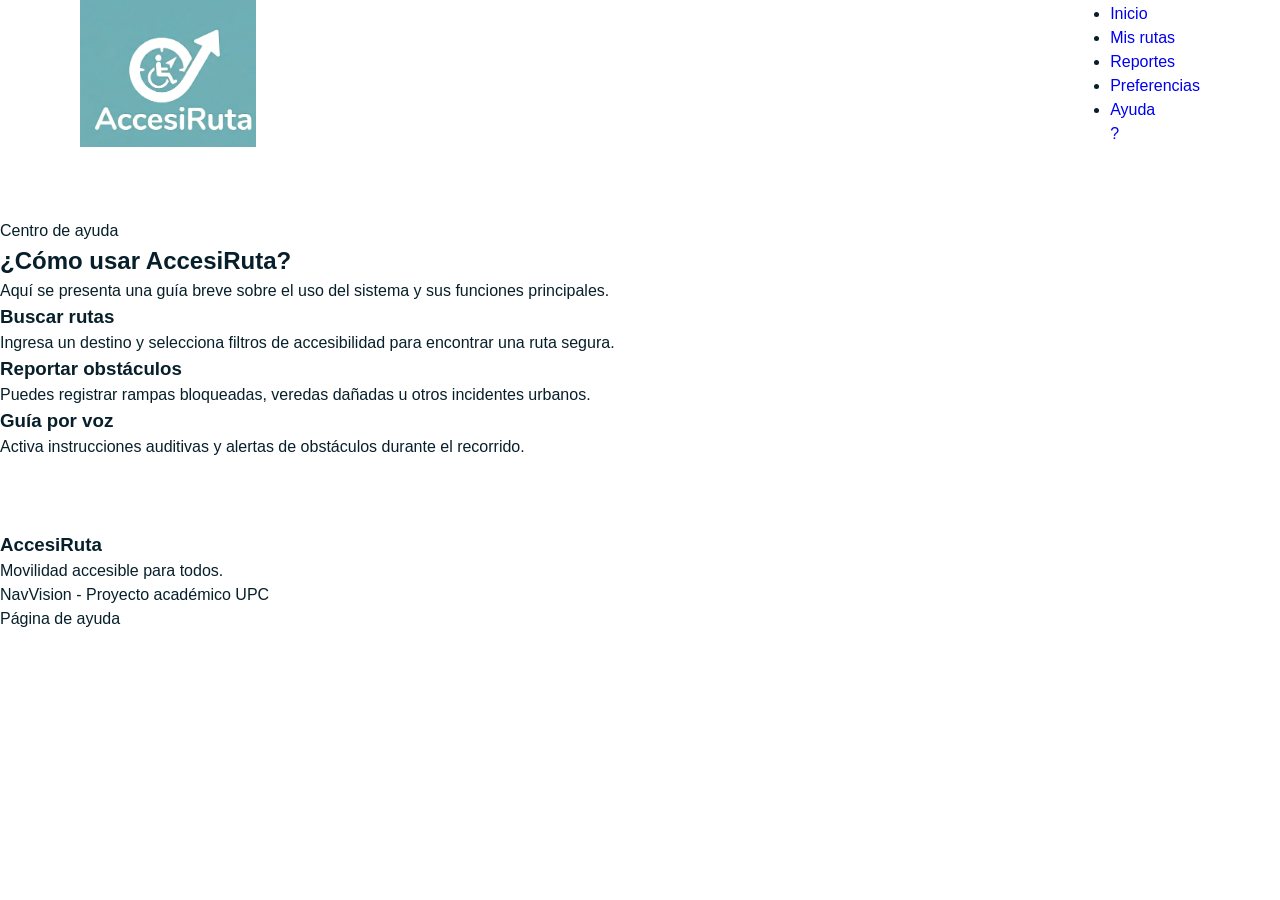
<file: docs/help.html>
<!DOCTYPE html>
<html lang="es">
<head>
    <meta charset="UTF-8">
    <meta name="description" content="Centro de ayuda de AccesiRuta">
    <meta name="viewport" content="width=device-width, initial-scale=1.0">
    <title>Ayuda | AccesiRuta</title>
    <link rel="icon" href="favicon.ico">
    <link rel="stylesheet" href="assets/styles/styles.css">
</head>

<body class="help-page">

<header>
    <nav class="navbar">
        <div class="brand">
            <img src="assets/images/logo-accesiruta.png" alt="Logo de AccesiRuta">
            <span>AccesiRuta</span>
        </div>

        <div class="nav-right">
            <ul class="menu">
                <li><a href="index.html">Inicio</a></li>
                <li><a href="index.html#demo">Mis rutas</a></li>
                <li><a href="index.html#funciones">Reportes</a></li>
                <li><a href="index.html#usuarios">Preferencias</a></li>
                <li><a href="index.html#contacto">Ayuda</a></li>
            </ul>

            <a href="help.html" target="_blank" class="help-icon">?</a>
        </div>
    </nav>
</header>

<main>
    <section class="section">
        <div class="section-title">
            <p class="label">Centro de ayuda</p>
            <h2>¿Cómo usar AccesiRuta?</h2>
            <p>
                Aquí se presenta una guía breve sobre el uso del sistema y sus funciones principales.
            </p>
        </div>

        <div class="solution-grid">
            <div class="solution-box">
                <h3>Buscar rutas</h3>
                <p>Ingresa un destino y selecciona filtros de accesibilidad para encontrar una ruta segura.</p>
            </div>

            <div class="solution-box">
                <h3>Reportar obstáculos</h3>
                <p>Puedes registrar rampas bloqueadas, veredas dañadas u otros incidentes urbanos.</p>
            </div>

            <div class="solution-box">
                <h3>Guía por voz</h3>
                <p>Activa instrucciones auditivas y alertas de obstáculos durante el recorrido.</p>
            </div>
        </div>
    </section>
</main>

<footer>
    <div class="footer-content">
        <div>
            <h3>AccesiRuta</h3>
            <p>Movilidad accesible para todos.</p>
        </div>

        <div>
            <p>NavVision - Proyecto académico UPC</p>
            <p>Página de ayuda</p>
        </div>
    </div>
</footer>

</body>
</html>
</file>
<file: docs/assets/styles/styles.css>
:root {
    --primary: #0f7f73;
    --primary-dark: #0b5f57;
    --primary-light: #dff4f1;
    --secondary: #2fb7a4;
    --accent: #ff6b4a;
    --accent-dark: #e0522f;
    --text-dark: #071f2a;
    --text-muted: #4d6470;
    --white: #ffffff;
    --soft-bg: #eefaf8;
    --card-border: #c7ddd9;
    --danger: #e51f2f;
    --warning: #e38900;
    --blue: #2467e8;
    --purple: #5967d8;
    --footer: #082530;
    --transition-fast: 0.18s ease;
    --transition-med: 0.35s cubic-bezier(0.22, 1, 0.36, 1);
}

* {
    box-sizing: border-box;
    margin: 0;
    padding: 0;
}

html {
    scroll-behavior: smooth;
}

body {
    font-family: Arial, Helvetica, sans-serif;
    background: var(--white);
    color: var(--text-dark);
    line-height: 1.5;
    transition: background var(--transition-med), color var(--transition-med);
}

a {
    text-decoration: none;
}
/* Elemento disponible para lectores de pantalla, sin ocupar espacio visual. */
.sr-only {
    position: absolute !important;
    width: 1px !important;
    height: 1px !important;
    padding: 0 !important;
    margin: -1px !important;
    overflow: hidden !important;
    clip: rect(0, 0, 0, 0) !important;
    white-space: nowrap !important;
    border: 0 !important;
}


@media (prefers-reduced-motion: reduce) {
    * {
        animation-duration: 0.001ms !important;
        animation-iteration-count: 1 !important;
        transition-duration: 0.001ms !important;
        scroll-behavior: auto !important;
    }
}

/* ============ HIGH CONTRAST MODE (live accessibility demo) ============ */

body.high-contrast {
    --primary: #ffcc00;
    --primary-dark: #ffcc00;
    --primary-light: #1a1a1a;
    --secondary: #ffcc00;
    --accent: #ffcc00;
    --accent-dark: #ffe066;
    --text-dark: #ffffff;
    --text-muted: #f2f2f2;
    --white: #000000;
    --soft-bg: #0a0a0a;
    --card-border: #ffcc00;
    --footer: #000000;
}

body.high-contrast .site-header {
    background: #000000;
    border-bottom: 3px solid #ffcc00;
}

/* Fix: .brand, .nav-menu a, .contrast-toggle and .site-footer text used
   var(--white), which becomes black in high-contrast mode, making them
   invisible against the black header/footer background. Force them to a
   bright color explicitly so they stay readable. */
body.high-contrast .brand,
body.high-contrast .nav-menu a,
body.high-contrast .contrast-toggle,
body.high-contrast .icon-btn,
body.high-contrast .site-footer,
body.high-contrast .site-footer h3,
body.high-contrast .site-footer p {
    color: #ffffff;
}

body.high-contrast .contrast-toggle {
    border-color: #ffcc00;
}

body.high-contrast .contrast-toggle.active {
    color: #000000;
}

body.high-contrast .icon-btn {
    border: 1px solid #ffcc00;
}

body.high-contrast .icon-btn.voice-off {
    color: rgba(255, 255, 255, 0.55);
}

body.high-contrast .login-nav-link {
    background: #ffcc00;
    color: #000000;
    font-weight: 900;
}

body.high-contrast .admin-nav-link {
    background: rgba(255, 204, 0, 0.16);
    border: 1px solid #ffcc00;
}

body.high-contrast .menu-button {
    background: #000000;
    color: #ffcc00;
    border-color: #ffcc00;
}

body.high-contrast .nav-menu.active {
    background: #000000;
    border-top: 1px solid #ffcc00;
}

body.high-contrast .info-card,
body.high-contrast .feature-card,
body.high-contrast .step-card,
body.high-contrast .stat-card,
body.high-contrast .phone-card,
body.high-contrast .contact-form,
body.high-contrast .search-route-map,
body.high-contrast .testimonial-carousel {
    border: 2px solid #ffcc00;
    background: #000000;
}

body.high-contrast .primary-button,
body.high-contrast .terms-accept-button,
body.high-contrast .map-action-button {
    background: #ffcc00;
    color: #000000;
    border-color: #ffcc00;
    font-weight: 900;
}

body.high-contrast .secondary-button,
body.high-contrast .secondary-action-button,
body.high-contrast .location-permission-button,
body.high-contrast .speak-button {
    background: #000000;
    color: #ffcc00;
    border-color: #ffcc00;
}

body.high-contrast .speak-button.speaking {
    background: #ffcc00;
    color: #000000;
}

body.high-contrast .demo-form input,
body.high-contrast .demo-form select,
body.high-contrast .contact-form input,
body.high-contrast .contact-form select,
body.high-contrast .map-modal-body input {
    background: #000000;
    color: #ffffff;
    border: 2px solid #ffcc00;
}

body.high-contrast .hero-section,
body.high-contrast .app-preview-container {
    background: #0a0a0a;
}

/* Fix: unselected access-need / priority-chip cards were near-white with
   white text in high-contrast mode, making the label invisible. */
body.high-contrast .access-need,
body.high-contrast .priority-chip {
    background: #000000;
    border: 2px solid #ffcc00;
}

body.high-contrast .access-need span,
body.high-contrast .priority-chip span {
    color: #ffffff;
}

body.high-contrast .access-need.selected,
body.high-contrast .priority-chip.selected {
    background: #ffcc00;
    border-color: #ffcc00;
}

body.high-contrast .access-need.selected span,
body.high-contrast .priority-chip.selected span {
    color: #000000;
}

body.high-contrast .field-hint,
body.high-contrast .other-obstacle-wrap label {
    color: #f2f2f2;
}

/* Fix: .register-terms-container/.register-terms-label kept their fixed
   light background and dark text in every mode, but the more specific
   ".demo-form label" rule overrode the text to var(--text-dark) (white in
   high-contrast), leaving white text on a near-white box. */
body.high-contrast .register-terms-container {
    background: #000000;
    border-color: #ffcc00;
}

body.high-contrast .register-terms-label {
    color: #ffffff;
}

body.high-contrast .terms-open-button {
    color: #ffcc00;
}

body.high-contrast .form-message-success {
    color: #ffcc00;
}

body.high-contrast .form-message-error {
    color: #ff6b6b;
}

body.high-contrast .admin-table th {
    background: #1a1a1a;
    color: #ffcc00;
}

body.high-contrast .admin-table td {
    color: #ffffff;
}

body.high-contrast .status-select {
    background: #000000;
    color: #ffffff;
}

/* Fix: .toast background used var(--text-dark), which becomes white in
   high-contrast mode, while its text color was a fixed white — making
   every toast (including "Modo alto contraste activado") invisible. */
body.high-contrast .toast {
    background: #000000;
    color: #ffffff;
    border: 1px solid #ffcc00;
    border-left: 5px solid #ffcc00;
}

body.high-contrast .toast.toast-error {
    border-left-color: #ff6b6b;
}

/* ============ HEADER ============ */

.site-header {
    background: var(--primary);
    color: var(--white);
    position: sticky;
    top: 0;
    z-index: 1000;
    transition: background var(--transition-med);
}

.navbar {
    width: min(1120px, 92%);
    margin: 0 auto;
    min-height: 68px;
    display: flex;
    justify-content: space-between;
    align-items: center;
    gap: 24px;
}

.brand {
    display: flex;
    align-items: center;
    gap: 10px;
    color: var(--white);
    font-weight: 800;
    font-size: 20px;
}

.brand-logo {
    width: 42px;
    height: 42px;
    border-radius: 10px;
    object-fit: cover;
}

.navbar-right {
    display: flex;
    align-items: center;
    gap: 14px;
}

.icon-btn {
    display: inline-flex;
    align-items: center;
    justify-content: center;
    width: 38px;
    height: 38px;
    border-radius: 999px;
    background: rgba(255, 255, 255, 0.14);
    border: 2px solid rgba(255, 255, 255, 0.5);
    color: var(--white);
    cursor: pointer;
    padding: 0;
    transition: transform var(--transition-fast), background var(--transition-fast);
}

.icon-btn svg {
    width: 17px;
    height: 17px;
}

.icon-btn:hover {
    background: rgba(255, 255, 255, 0.3);
    transform: translateY(-1px);
}

.icon-btn.voice-off {
    background: rgba(255, 255, 255, 0.08);
    color: rgba(255, 255, 255, 0.55);
}

.login-nav-link {
    display: inline-flex;
    align-items: center;
    background: var(--white);
    color: var(--primary);
    padding: 9px 16px;
    border-radius: 999px;
    font-weight: 800;
    font-size: 13px;
    cursor: pointer;
    white-space: nowrap;
    transition: transform var(--transition-fast), background var(--transition-fast);
}

.login-nav-link:hover {
    background: #f1fffd;
    transform: translateY(-1px);
}

.contrast-toggle {
    display: flex;
    align-items: center;
    gap: 6px;
    background: rgba(255, 255, 255, 0.14);
    border: 2px solid rgba(255, 255, 255, 0.5);
    color: var(--white);
    padding: 8px 12px;
    border-radius: 999px;
    cursor: pointer;
    font-size: 13px;
    font-weight: 800;
    transition: transform var(--transition-fast), background var(--transition-fast);
}

.contrast-toggle:hover {
    background: rgba(255, 255, 255, 0.3);
    transform: translateY(-1px);
}

.contrast-toggle.active {
    background: #ffcc00;
    color: #000000;
    border-color: #ffcc00;
}

.contrast-icon {
    font-size: 15px;
}

.nav-menu {
    display: flex;
    list-style: none;
    gap: 20px;
    align-items: center;
}

.nav-menu a {
    color: var(--white);
    font-size: 14px;
    font-weight: 700;
    position: relative;
}

.nav-menu a::after {
    content: "";
    position: absolute;
    left: 0;
    bottom: -4px;
    height: 2px;
    width: 0;
    background: var(--white);
    transition: width var(--transition-fast);
}

.nav-menu a:hover::after {
    width: 100%;
}

.admin-nav-link {
    background: rgba(255, 255, 255, 0.16);
    padding: 6px 12px;
    border-radius: 999px;
}

.menu-button {
    display: none;
    border: 2px solid var(--white);
    background: var(--white);
    color: var(--primary);
    padding: 9px 14px;
    border-radius: 8px;
    font-weight: 800;
    cursor: pointer;
}

/* ============ TOASTS ============ */

.toast-container {
    position: fixed;
    top: 18px;
    right: 18px;
    z-index: 5000;
    display: flex;
    flex-direction: column;
    gap: 10px;
    max-width: 320px;
}

.toast {
    background: var(--text-dark);
    color: #ffffff;
    padding: 13px 16px;
    border-radius: 10px;
    font-size: 14px;
    font-weight: 700;
    box-shadow: 0 10px 24px rgba(0, 0, 0, 0.25);
    border-left: 5px solid var(--primary);
    opacity: 0;
    transform: translateX(30px);
    animation: toastIn 0.35s ease forwards;
}

.toast.toast-error {
    border-left-color: var(--danger);
}

.toast.toast-out {
    animation: toastOut 0.3s ease forwards;
}

@keyframes toastIn {
    to { opacity: 1; transform: translateX(0); }
}

@keyframes toastOut {
    to { opacity: 0; transform: translateX(30px); }
}

/* ============ SCROLL REVEAL ============ */

.reveal {
    opacity: 0;
    transform: translateY(26px);
    transition: opacity 0.7s ease, transform 0.7s cubic-bezier(0.22, 1, 0.36, 1);
}

.reveal.revealed {
    opacity: 1;
    transform: translateY(0);
}

/* ============ HERO ============ */

.hero-section {
    background: var(--primary-light);
    padding: 78px 0;
    overflow: hidden;
}

.hero-content {
    width: min(1120px, 92%);
    margin: 0 auto;
    display: grid;
    grid-template-columns: 1.05fr 0.95fr;
    gap: 48px;
    align-items: center;
}

.hero-text h1 {
    font-size: clamp(32px, 5vw, 52px);
    line-height: 1.05;
    margin: 12px 0 18px;
    font-weight: 900;
    animation: fadeUp 0.8s ease both;
}

.hero-text .section-label {
    animation: fadeUp 0.6s ease both;
}

.hero-text p {
    font-size: 17px;
    color: var(--text-muted);
    max-width: 580px;
    animation: fadeUp 0.8s ease 0.15s both;
}

@keyframes fadeUp {
    from { opacity: 0; transform: translateY(18px); }
    to { opacity: 1; transform: translateY(0); }
}

.section-label {
    display: inline-block;
    color: var(--primary);
    font-weight: 900;
    font-size: 13px;
    margin-bottom: 8px;
}

.hero-actions {
    display: flex;
    gap: 14px;
    margin-top: 28px;
    flex-wrap: wrap;
    animation: fadeUp 0.8s ease 0.3s both;
}

/* ============ SPEAK / VOICE GUIDE BUTTONS ============ */

.speak-button {
    display: inline-flex;
    align-items: center;
    gap: 6px;
    background: transparent;
    border: 2px solid var(--primary);
    color: var(--primary);
    border-radius: 999px;
    padding: 8px 16px;
    font-size: 13px;
    font-weight: 800;
    cursor: pointer;
    margin-top: 16px;
    transition: transform var(--transition-fast), background var(--transition-fast), color var(--transition-fast);
}

.speak-button svg {
    width: 15px;
    height: 15px;
}

.speak-button:hover {
    background: var(--primary-light);
    transform: translateY(-1px);
}

.speak-button.speaking {
    background: var(--primary);
    color: var(--white);
}

.section-header .speak-button {
    margin-left: auto;
    margin-right: auto;
}

.primary-button,
.secondary-button {
    display: inline-block;
    border-radius: 10px;
    padding: 12px 22px;
    font-weight: 800;
    cursor: pointer;
    border: 2px solid var(--primary);
    font-size: 15px;
    transition: transform var(--transition-fast), background var(--transition-fast), box-shadow var(--transition-fast);
}

.primary-button {
    background: var(--primary);
    color: var(--white);
}

.primary-button:hover {
    background: var(--primary-dark);
    border-color: var(--primary-dark);
    transform: translateY(-2px);
    box-shadow: 0 10px 20px rgba(15, 127, 115, 0.25);
}

.secondary-button {
    background: var(--white);
    color: var(--primary);
}

.secondary-button:hover {
    background: #f1fffd;
    transform: translateY(-2px);
}

.hero-image {
    display: flex;
    justify-content: center;
    width: 100%;
}

.hero-map-shell {
    position: relative;
    width: min(520px, 100%);
    height: 332px;
    border-radius: 18px;
    border: 2px solid var(--card-border);
    box-shadow: 0 20px 42px rgba(6, 52, 62, 0.18);
    overflow: hidden;
    background: #e8f3f1;
    animation: fadeUp 0.8s ease 0.2s both;
}

.hero-leaflet-map,
.hero-map-fallback {
    position: absolute;
    inset: 0;
    width: 100%;
    height: 100%;
}

.hero-leaflet-map {
    z-index: 1;
    background: #e8f3f1;
}

.hero-map-fallback {
    z-index: 2;
    display: block;
    object-fit: cover;
    transition: opacity 0.25s ease, visibility 0.25s ease;
}

.hero-map-shell.map-ready .hero-map-fallback {
    opacity: 0;
    visibility: hidden;
    pointer-events: none;
}

.hero-leaflet-map:focus-visible {
    outline: 4px solid var(--accent);
    outline-offset: -4px;
}

.hero-leaflet-map .leaflet-control-zoom a {
    color: #111111;
}

.hero-leaflet-map .leaflet-control-attribution {
    font-size: 10px;
}

.accesiruta-map-pin {
    background: transparent;
    border: 0;
}

.accesiruta-map-pin .map-pin-shape {
    position: relative;
    display: block;
    width: 28px;
    height: 28px;
    background: #2f8fca;
    border: 3px solid #ffffff;
    border-radius: 50% 50% 50% 0;
    box-shadow: 0 3px 8px rgba(0, 0, 0, 0.28);
    transform: rotate(-45deg);
}

.accesiruta-map-pin .map-pin-center {
    position: absolute;
    top: 7px;
    left: 7px;
    width: 8px;
    height: 8px;
    background: #ffffff;
    border-radius: 50%;
}

body.high-contrast .hero-map-shell {
    border: 3px solid #ffcc00;
    box-shadow: none;
}

body.high-contrast .hero-leaflet-map {
    filter: contrast(1.2) saturate(0.75);
}

.path-illustration {
    width: min(420px, 100%);
    height: auto;
}

#heroPath {
    animation: drawPath 2.2s ease-out 0.3s forwards;
}

@keyframes drawPath {
    to { stroke-dashoffset: 0; }
}

.path-node {
    fill: var(--primary);
    opacity: 0;
    animation: popIn 0.4s ease 1.6s forwards;
}

.path-node.delay-1 { animation-delay: 1.9s; }
.path-node.delay-2 { animation-delay: 2.2s; }
.path-node.delay-3 { animation-delay: 2.5s; fill: var(--accent); }

@keyframes popIn {
    from { opacity: 0; transform: scale(0); }
    to { opacity: 1; transform: scale(1); }
}

.path-label {
    font-size: 13px;
    font-weight: 800;
    fill: var(--text-muted);
    opacity: 0;
    animation: popIn 0.4s ease 2.6s forwards;
}

.floating-badge circle {
    fill: var(--white);
    stroke: var(--card-border);
    stroke-width: 1.5;
}

.floating-badge text {
    font-size: 15px;
    text-anchor: middle;
}

.floating-badge {
    animation: floatBadge 3.2s ease-in-out infinite;
    opacity: 0;
    animation: popIn 0.4s ease forwards, floatBadge 3.2s ease-in-out 0.4s infinite;
}

.badge-ramp { animation-delay: 1.9s, 1.9s; }
.badge-cross { animation-delay: 2.2s, 2.2s; }
.badge-voice { animation-delay: 2.5s, 2.5s; }

@keyframes floatBadge {
    0%, 100% { transform: translateY(var(--fy, 0px)); }
    50% { transform: translateY(-8px); }
}

/* ============ STATS ============ */

.stats-section {
    padding: 46px 0;
    background: var(--footer);
}

.stats-grid {
    width: min(1080px, 92%);
    margin: 0 auto;
    display: grid;
    grid-template-columns: repeat(4, 1fr);
    gap: 18px;
}

.stat-card {
    text-align: center;
    color: #ffffff;
    padding: 10px;
}

.stat-number {
    font-size: clamp(30px, 4vw, 42px);
    font-weight: 900;
    color: var(--secondary);
}

.stat-suffix {
    font-size: 24px;
    font-weight: 900;
    color: var(--secondary);
}

.stat-card p {
    color: #cfe6e2;
    font-size: 14px;
    margin-top: 4px;
}

/* ============ SECTIONS / CARDS ============ */

.section {
    padding: 72px 0;
}

.solution-section,
.users-section,
.contact-section {
    background: var(--soft-bg);
}

.section-header {
    width: min(850px, 92%);
    margin: 0 auto 34px;
    text-align: center;
}

.section-header h2 {
    font-size: clamp(26px, 4vw, 36px);
    line-height: 1.15;
    margin-bottom: 12px;
}

.section-header p {
    color: var(--text-muted);
    font-size: 16px;
}

.cards-grid,
.features-grid {
    width: min(1120px, 92%);
    margin: 0 auto;
    display: grid;
    gap: 20px;
}

.three-columns {
    grid-template-columns: repeat(3, 1fr);
}

.two-columns {
    grid-template-columns: repeat(2, 1fr);
}

.features-grid {
    grid-template-columns: repeat(6, 1fr);
}

.info-card,
.feature-card,
.step-card,
.route-card,
.stat-card.info-style {
    background: var(--white);
    border: 1px solid var(--card-border);
    border-radius: 14px;
    padding: 22px;
    box-shadow: 0 6px 16px rgba(6, 52, 62, 0.05);
    transition: transform var(--transition-med), box-shadow var(--transition-med), border-color var(--transition-fast);
}

.info-card:hover,
.feature-card:hover,
.step-card:hover {
    transform: translateY(-6px);
    box-shadow: 0 18px 34px rgba(6, 52, 62, 0.12);
    border-color: var(--primary);
}

/* Tarjetas seleccionables de Funciones principales. */
.feature-card[role="button"] {
    cursor: pointer;
}

.feature-card[role="button"]:focus-visible {
    outline: 4px solid var(--accent);
    outline-offset: 4px;
    transform: translateY(-6px);
    box-shadow: 0 18px 34px rgba(6, 52, 62, 0.16);
}

.feature-card.voice-selected {
    border-color: var(--primary);
    box-shadow: 0 18px 34px rgba(6, 52, 62, 0.16);
}

body.high-contrast .feature-card[role="button"]:focus-visible {
    outline-color: #ffcc00;
}

.timeline-grid .info-card {
    position: relative;
    padding-top: 30px;
}

.timeline-dot {
    position: absolute;
    top: -12px;
    left: 22px;
    width: 22px;
    height: 22px;
    border-radius: 999px;
    background: var(--accent);
    border: 4px solid var(--soft-bg);
}

.info-card h3,
.feature-card h3,
.step-card h3,
.route-card h5 {
    margin: 8px 0 8px;
    font-size: 18px;
}

.info-card p,
.feature-card p,
.step-card p,
.route-card p {
    color: var(--text-muted);
    font-size: 14px;
}

.card-icon,
.feature-icon {
    display: inline-flex;
    align-items: center;
    justify-content: center;
    min-width: 28px;
    height: 28px;
    border-radius: 999px;
    color: var(--white);
    font-size: 14px;
    font-weight: 900;
    margin-bottom: 8px;
    transition: transform var(--transition-fast);
}

.feature-card:hover .feature-icon,
.info-card:hover .card-icon {
    transform: scale(1.15) rotate(-6deg);
}

.feature-icon {
    min-width: 34px;
    height: 34px;
}

.danger,
.red {
    background: var(--danger);
}

.warning,
.orange {
    background: var(--warning);
}

.blue {
    background: var(--blue);
}

.green,
.teal {
    background: var(--primary);
}

.purple {
    background: var(--purple);
}

/* ============ DEMO ============ */

.demo-buttons {
    width: min(920px, 92%);
    margin: 0 auto 24px;
    display: flex;
    justify-content: center;
    flex-wrap: wrap;
    gap: 10px;
}

.demo-btn {
    border: 2px solid var(--primary);
    background: var(--white);
    color: var(--primary);
    padding: 9px 14px;
    border-radius: 999px;
    cursor: pointer;
    font-weight: 800;
    transition: transform var(--transition-fast), background var(--transition-fast), color var(--transition-fast);
}

.demo-btn.active,
.demo-btn:hover {
    background: var(--primary);
    color: var(--white);
    transform: translateY(-2px);
}

.admin-btn {
    border-color: var(--accent);
    color: var(--accent-dark);
}

.admin-btn.active,
.admin-btn:hover {
    background: var(--accent);
    border-color: var(--accent);
    color: var(--white);
}

.app-preview-container {
    width: min(780px, 92%);
    margin: 0 auto;
    background: #f6fbfa;
    border: 1px solid var(--card-border);
    border-radius: 16px;
    padding: 24px;
    min-height: 110px;
    transition: background var(--transition-med);
}

.app-screen {
    display: none;
}

.app-screen.active {
    display: block;
    animation: fadeUp 0.35s ease both;
}

.app-screen h3 {
    margin-bottom: 18px;
    text-align: left;
}

.screen-head-row {
    display: flex;
    align-items: flex-start;
    justify-content: space-between;
    gap: 12px;
    flex-wrap: wrap;
}

.phone-card {
    width: min(360px, 100%);
    margin: 0 auto;
    background: var(--white);
    border: 1px solid var(--card-border);
    border-radius: 16px;
    padding: 24px;
    box-shadow: 0 12px 28px rgba(5, 65, 75, 0.08);
}

.wide-card {
    width: min(680px, 100%);
}

.phone-logo {
    text-align: center;
    margin-bottom: 12px;
}

.phone-logo img {
    width: 48px;
    height: 48px;
    border-radius: 12px;
}

.phone-card h4 {
    text-align: center;
    font-size: 20px;
    margin-bottom: 6px;
}

.phone-card > p {
    text-align: center;
    color: var(--text-muted);
    font-size: 14px;
    margin-bottom: 18px;
}

.hint-text {
    text-align: center;
    font-size: 12.5px;
    color: var(--text-muted);
    margin-top: 12px;
    background: var(--soft-bg);
    border-radius: 8px;
    padding: 8px;
}

.demo-form {
    display: flex;
    flex-direction: column;
    gap: 10px;
}

.demo-form label {
    font-size: 14px;
    font-weight: 800;
    color: var(--text-dark);
}

.demo-form input,
.demo-form select,
.contact-form input,
.contact-form select,
.map-modal-body input {
    width: 100%;
    padding: 12px;
    border: 1px solid #a9c6c1;
    border-radius: 8px;
    font-size: 14px;
    outline: none;
    transition: border-color var(--transition-fast), box-shadow var(--transition-fast);
}

.demo-form input:focus,
.demo-form select:focus,
.contact-form input:focus,
.contact-form select:focus,
.map-modal-body input:focus {
    border-color: var(--primary);
    box-shadow: 0 0 0 3px rgba(15, 127, 115, 0.12);
}

.full-button {
    width: 100%;
    border: none;
    margin-top: 8px;
}

.form-message {
    min-height: 20px;
    margin-top: 10px;
    font-weight: 800;
    text-align: center;
}

.form-message-success {
    color: var(--primary);
}

.form-message-error {
    color: var(--danger);
}

.field-hint {
    font-size: 12px;
    color: var(--text-muted);
    margin-top: -4px;
}

.other-obstacle-wrap {
    display: flex;
    flex-direction: column;
    gap: 6px;
    background: var(--primary-light);
    border: 1px dashed var(--primary);
    border-radius: 10px;
    padding: 12px;
    animation: fadeUp 0.3s ease both;
}

.other-obstacle-wrap.hidden {
    display: none;
}

.other-obstacle-wrap label {
    font-size: 13px;
    font-weight: 800;
    color: var(--primary-dark);
}

.obstacle-other-toggle span {
    font-weight: 800;
    color: var(--primary);
}

/* ============ MAP EMBEDS ============ */

.map-embed-wrap {
    position: relative;
    width: 100%;
    aspect-ratio: 4 / 3;
    border-radius: 12px;
    overflow: hidden;
    background: var(--soft-bg);
}

.map-embed-frame {
    width: 100%;
    height: 100%;
    border: 0;
    display: block;
}

.modal-map-embed {
    aspect-ratio: 16 / 10;
}

/* ============ ADMIN SECOND TABLE ============ */

.admin-second-header {
    margin-top: 26px;
}

.access-grid {
    display: grid;
    grid-template-columns: repeat(2, 1fr);
    gap: 10px;
}

.access-need,
.priority-chip {
    border: 1px solid var(--card-border);
    background: #f8fffd;
    border-radius: 10px;
    padding: 12px;
    cursor: pointer;
    display: flex;
    gap: 10px;
    align-items: center;
    font-size: 14px;
    transition: transform var(--transition-fast), border-color var(--transition-fast), background var(--transition-fast);
}

.access-need:hover,
.priority-chip:hover {
    transform: translateY(-2px);
}

.access-need.selected,
.priority-chip.selected {
    border-color: var(--primary);
    background: var(--primary-light);
    color: var(--primary-dark);
    font-weight: 800;
}

.priority-list {
    display: flex;
    gap: 10px;
    flex-wrap: wrap;
}

.simple-option {
    margin-bottom: 6px;
}

.step-number {
    display: inline-flex;
    justify-content: center;
    align-items: center;
    background: var(--primary);
    color: var(--white);
    width: 34px;
    height: 34px;
    border-radius: 999px;
    font-weight: 900;
}

.contact-form {
    width: min(420px, 92%);
    margin: 0 auto;
    background: var(--white);
    border: 1px solid var(--card-border);
    border-radius: 16px;
    padding: 24px;
    display: flex;
    flex-direction: column;
    gap: 10px;
}

.contact-form label {
    font-size: 14px;
    font-weight: 800;
}

/* ============ ADMIN PANEL ============ */

.admin-card {
    width: min(720px, 100%);
}

.admin-locked {
    text-align: center;
    padding: 20px 10px;
}

.lock-icon {
    font-size: 34px;
    display: block;
    margin-bottom: 10px;
}

.admin-content {
    display: none;
}

.admin-content.active {
    display: block;
    animation: fadeUp 0.35s ease both;
}

.admin-locked.hidden {
    display: none;
}

.admin-header-row {
    display: flex;
    justify-content: space-between;
    align-items: flex-start;
    gap: 12px;
    margin-bottom: 16px;
    flex-wrap: wrap;
}

.admin-header-row h4 {
    font-size: 18px;
    text-align: left;
}

.admin-summary {
    font-size: 13px;
    color: var(--text-muted);
    text-align: left;
    margin-top: 2px;
}

.admin-table-wrap {
    overflow-x: auto;
    border: 1px solid var(--card-border);
    border-radius: 12px;
}

.admin-table {
    width: 100%;
    border-collapse: collapse;
    font-size: 13px;
}

.admin-table th {
    background: var(--primary-light);
    color: var(--primary-dark);
    text-align: left;
    padding: 10px 12px;
    font-size: 12px;
    text-transform: uppercase;
    letter-spacing: 0.4px;
}

.admin-table td {
    padding: 10px 12px;
    border-top: 1px solid var(--card-border);
    vertical-align: middle;
}

.admin-table tr {
    animation: fadeUp 0.3s ease both;
}

.status-select {
    padding: 6px 8px;
    border-radius: 6px;
    border: 1px solid var(--card-border);
    font-size: 12px;
    font-weight: 700;
}

.status-pendiente { color: var(--warning); }
.status-verificado { color: var(--blue); }
.status-resuelto { color: var(--primary); }
.status-contactado { color: var(--purple); }

.delete-report-btn {
    border: none;
    background: transparent;
    color: var(--danger);
    cursor: pointer;
    font-size: 16px;
    font-weight: 900;
}

.admin-empty {
    text-align: center;
    padding: 20px;
    color: var(--text-muted);
    font-size: 13px;
}

/* ============ SEARCH ROUTE SCREEN ============ */

.search-route-card {
    width: min(760px, 100%);
}

.search-route-layout {
    display: grid;
    grid-template-columns: 1.1fr 0.9fr;
    gap: 22px;
    align-items: center;
}

.search-route-info h4 {
    text-align: left;
    margin-bottom: 8px;
}

.search-route-info > p {
    text-align: left;
    color: var(--text-muted);
    margin-bottom: 18px;
}

.location-actions {
    display: grid;
    grid-template-columns: 1fr 1fr;
    gap: 10px;
    margin-top: 6px;
}

.secondary-action-button,
.map-action-button {
    border-radius: 10px;
    padding: 11px 12px;
    font-weight: 800;
    cursor: pointer;
    font-size: 14px;
    transition: transform var(--transition-fast), background var(--transition-fast);
}

.secondary-action-button {
    background: #ffffff;
    border: 2px solid var(--primary);
    color: var(--primary);
}

.secondary-action-button:hover {
    background: var(--primary-light);
    transform: translateY(-2px);
}

.map-action-button {
    background: var(--primary);
    border: 2px solid var(--primary);
    color: #ffffff;
}

.map-action-button:hover {
    background: var(--primary-dark);
    border-color: var(--primary-dark);
    transform: translateY(-2px);
}

.search-route-map {
    background: #ffffff;
    border: 1px solid var(--card-border);
    border-radius: 16px;
    padding: 12px;
    text-align: center;
    box-shadow: 0 8px 18px rgba(5, 65, 75, 0.08);
}

.search-route-map img {
    width: 100%;
    border-radius: 12px;
    display: block;
}

.map-caption {
    margin-top: 8px;
    color: var(--primary);
    font-size: 13px;
    font-weight: 800;
}

.origin-info {
    font-size: 13px;
    color: var(--text-muted);
    background: #f4fbfa;
    border: 1px solid var(--card-border);
    border-radius: 10px;
    padding: 9px 10px;
    margin-top: 12px;
}

/* ============ TESTIMONIALS ============ */

.testimonials-section {
    background: var(--primary-light);
}

.testimonial-carousel {
    width: min(720px, 92%);
    margin: 0 auto;
    background: var(--white);
    border: 1px solid var(--card-border);
    border-radius: 18px;
    padding: 30px;
    display: flex;
    align-items: center;
    gap: 16px;
    box-shadow: 0 12px 26px rgba(5, 65, 75, 0.08);
}

.testimonial-track {
    flex: 1;
    text-align: center;
    min-height: 100px;
}

.testimonial-text {
    font-size: 17px;
    font-style: italic;
    color: var(--text-dark);
    line-height: 1.5;
    animation: fadeUp 0.4s ease both;
}

.testimonial-author {
    margin-top: 12px;
    font-size: 13px;
    font-weight: 800;
    color: var(--primary);
}

.testimonial-arrow {
    background: var(--primary-light);
    border: none;
    color: var(--primary);
    width: 36px;
    height: 36px;
    border-radius: 999px;
    font-size: 22px;
    cursor: pointer;
    flex-shrink: 0;
    transition: background var(--transition-fast), transform var(--transition-fast);
}

.testimonial-arrow:hover {
    background: var(--primary);
    color: var(--white);
    transform: scale(1.08);
}

.testimonial-dots {
    display: flex;
    justify-content: center;
    gap: 8px;
    margin-top: 18px;
}

.testimonial-dot {
    width: 9px;
    height: 9px;
    border-radius: 999px;
    background: var(--card-border);
    cursor: pointer;
    border: none;
    transition: background var(--transition-fast), transform var(--transition-fast);
}

.testimonial-dot.active {
    background: var(--primary);
    transform: scale(1.25);
}

/* ============ TERMS / MAP MODALS ============ */

.register-terms-container {
    margin-top: 16px;
    margin-bottom: 18px;
    padding: 14px;
    border: 1px solid #b7d8d2;
    border-radius: 12px;
    background-color: #f0fbf8;
}

.register-terms-label {
    display: flex;
    align-items: flex-start;
    gap: 10px;
    font-size: 14px;
    color: #0b2d3a;
    line-height: 1.4;
    margin-bottom: 10px;
}

.register-terms-label input {
    margin-top: 3px;
    accent-color: #0f7f73;
}

.terms-open-button {
    background: transparent;
    border: none;
    color: #0f7f73;
    font-weight: 700;
    text-decoration: underline;
    cursor: pointer;
    padding: 0;
    font-size: 14px;
}

.terms-open-button:hover {
    color: #0b5f57;
}

.terms-modal-overlay,
.map-modal-overlay {
    position: fixed;
    top: 0;
    left: 0;
    width: 100%;
    height: 100%;
    background: rgba(3, 32, 38, 0.65);
    display: none;
    justify-content: center;
    align-items: center;
    z-index: 2000;
    padding: 20px;
}

.terms-modal-overlay.active,
.map-modal-overlay.active {
    display: flex;
    animation: overlayIn 0.25s ease both;
}

@keyframes overlayIn {
    from { opacity: 0; }
    to { opacity: 1; }
}

.terms-modal-content,
.map-modal-content {
    width: 100%;
    max-width: 560px;
    background: #ffffff;
    border-radius: 18px;
    box-shadow: 0 20px 45px rgba(0, 0, 0, 0.25);
    position: relative;
    overflow: hidden;
    border: 1px solid #c9e6e1;
    animation: modalPop 0.3s cubic-bezier(0.22, 1, 0.36, 1) both;
}

@keyframes modalPop {
    from { opacity: 0; transform: scale(0.94) translateY(10px); }
    to { opacity: 1; transform: scale(1) translateY(0); }
}

.terms-close-button,
.map-close-button {
    position: absolute;
    top: 14px;
    right: 16px;
    border: none;
    background: transparent;
    font-size: 28px;
    line-height: 1;
    cursor: pointer;
    color: #ffffff;
    z-index: 3;
}

.terms-close-button:hover,
.map-close-button:hover {
    opacity: 0.8;
}

.terms-modal-header,
.map-modal-header {
    background: linear-gradient(135deg, #0f7f73, #2fb7a4);
    color: #ffffff;
    padding: 26px 28px 22px;
}

.terms-modal-header h3,
.map-modal-header h3 {
    font-size: 24px;
    margin-bottom: 8px;
}

.terms-modal-header p,
.map-modal-header p {
    font-size: 14px;
    opacity: 0.95;
}

.terms-modal-body,
.map-modal-body {
    padding: 24px 28px;
    color: #0b2d3a;
    font-size: 15px;
    line-height: 1.55;
    max-height: 380px;
    overflow-y: auto;
}

.terms-modal-body ul {
    margin: 16px 0;
    padding-left: 22px;
}

.terms-modal-body li {
    margin-bottom: 10px;
}

.terms-modal-footer,
.map-modal-footer {
    padding: 18px 28px 24px;
    background: #f5fbfa;
    border-top: 1px solid #d5ece8;
}

.terms-accept-button {
    width: 100%;
    background: #0f7f73;
    color: #ffffff;
    border: none;
    border-radius: 10px;
    padding: 13px 18px;
    font-weight: 700;
    font-size: 15px;
    cursor: pointer;
    transition: background var(--transition-fast);
}

.terms-accept-button:hover {
    background: #0b5f57;
}

.map-modal-body label {
    display: block;
    font-weight: 800;
    margin-bottom: 6px;
    margin-top: 12px;
}

.location-permission-button {
    width: 100%;
    background: #ffffff;
    border: 2px solid var(--primary);
    color: var(--primary);
    border-radius: 10px;
    padding: 12px;
    font-weight: 800;
    margin-top: 14px;
    cursor: pointer;
    transition: background var(--transition-fast);
}

.location-permission-button:hover {
    background: var(--primary-light);
}

.map-modal-preview {
    margin-top: 18px;
    background: #f5fbfa;
    border: 1px solid var(--card-border);
    border-radius: 14px;
    padding: 12px;
    text-align: center;
}

.map-modal-preview img {
    width: 100%;
    max-width: 320px;
    border-radius: 12px;
}

.map-modal-preview p {
    color: var(--text-muted);
    font-size: 13px;
    margin-top: 8px;
}

/* ============ FOOTER ============ */

.site-footer {
    background: var(--footer);
    color: var(--white);
    padding: 28px 0;
    display: flex;
    justify-content: space-around;
    gap: 24px;
    flex-wrap: wrap;
    text-align: left;
}

.site-footer h3 {
    margin-bottom: 4px;
}

.site-footer p {
    font-size: 14px;
}

/* ============ RESPONSIVE ============ */

@media (max-width: 1000px) {
    .hero-content {
        grid-template-columns: 1fr;
        text-align: center;
    }

    .hero-text p {
        margin: 0 auto;
    }

    .hero-actions {
        justify-content: center;
    }

    .features-grid {
        grid-template-columns: repeat(3, 1fr);
    }

    .three-columns {
        grid-template-columns: 1fr;
    }

    .two-columns {
        grid-template-columns: 1fr;
    }

    .stats-grid {
        grid-template-columns: repeat(2, 1fr);
    }
}

@media (max-width: 760px) {
    .navbar {
        min-height: auto;
        padding: 14px 0;
        align-items: flex-start;
        flex-wrap: wrap;
    }

    .navbar-right {
        gap: 8px;
    }

    .contrast-label {
        display: none;
    }

    .login-nav-link {
        padding: 8px 12px;
        font-size: 12px;
    }

    .menu-button {
        display: block;
    }

    .nav-menu {
        display: none;
        position: absolute;
        top: 68px;
        left: 0;
        width: 100%;
        background: var(--primary-dark);
        flex-direction: column;
        padding: 18px;
        gap: 14px;
    }

    .nav-menu.active {
        display: flex;
    }

    .hero-section {
        padding: 52px 0;
    }

    .hero-map-shell {
        height: 280px;
    }

    .section {
        padding: 54px 0;
    }

    .features-grid {
        grid-template-columns: 1fr;
    }

    .access-grid {
        grid-template-columns: 1fr;
    }

    .app-preview-container {
        padding: 16px;
    }

    .phone-card {
        padding: 18px;
    }

    .search-route-layout {
        grid-template-columns: 1fr;
    }

    .location-actions {
        grid-template-columns: 1fr;
    }

    .search-route-info h4,
    .search-route-info > p {
        text-align: center;
    }

    .site-footer {
        text-align: center;
    }

    .stats-grid {
        grid-template-columns: 1fr;
    }

    .testimonial-carousel {
        flex-direction: column;
        padding: 22px;
    }

    .admin-header-row {
        flex-direction: column;
    }
}


/* deployment update 1.0.2 */
</file>
